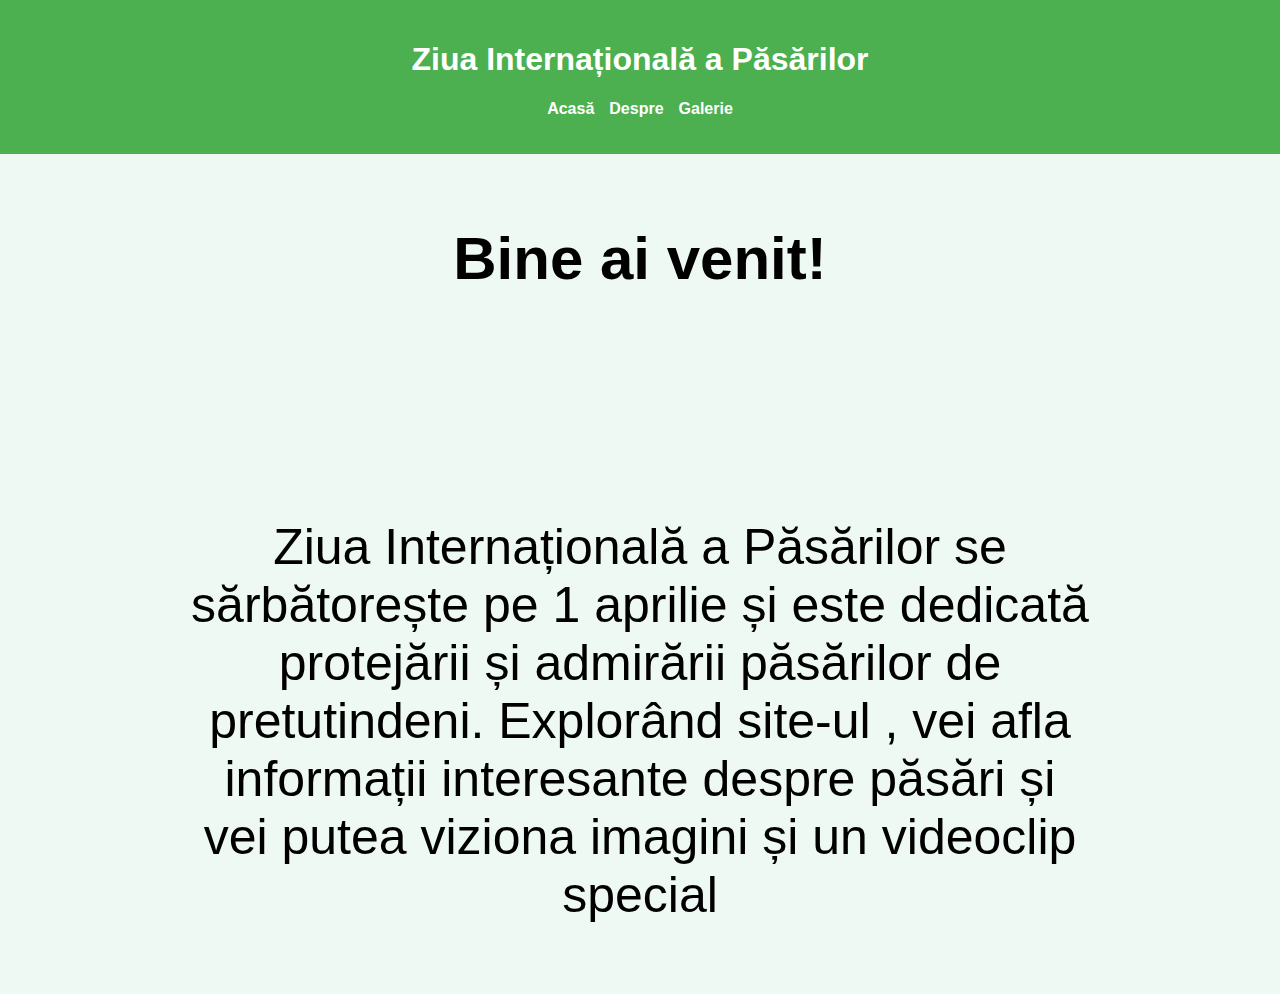
<file: index.html>
<!DOCTYPE html>
<html lang="ro">
<head>
  <meta charset="UTF-8">
  <title>Ziua Internațională a Păsărilor</title>
  <link rel="stylesheet" href="css/style.css">
  <link rel="icon" href="images/bird.png">
</head>
<body>
  <header>
    <h1>Ziua Internațională a Păsărilor</h1>
    <nav>
      <ul>
        <li><a href="index.html">Acasă</a></li>
        <li><a href="despre.html">Despre</a></li>
        <li><a href="galerie.html">Galerie</a></li>
      </ul>
    </nav>
  </header>

  <main>
    <h2>Bine ai venit!</h2>
    <p>Ziua Internațională a Păsărilor se sărbătorește pe 1 aprilie și este dedicată protejării și admirării păsărilor de pretutindeni.
      Explorând site-ul , vei afla informații interesante despre păsări și vei putea viziona imagini și un videoclip special
    </p>
  </main>

</body>
</html>
</file>
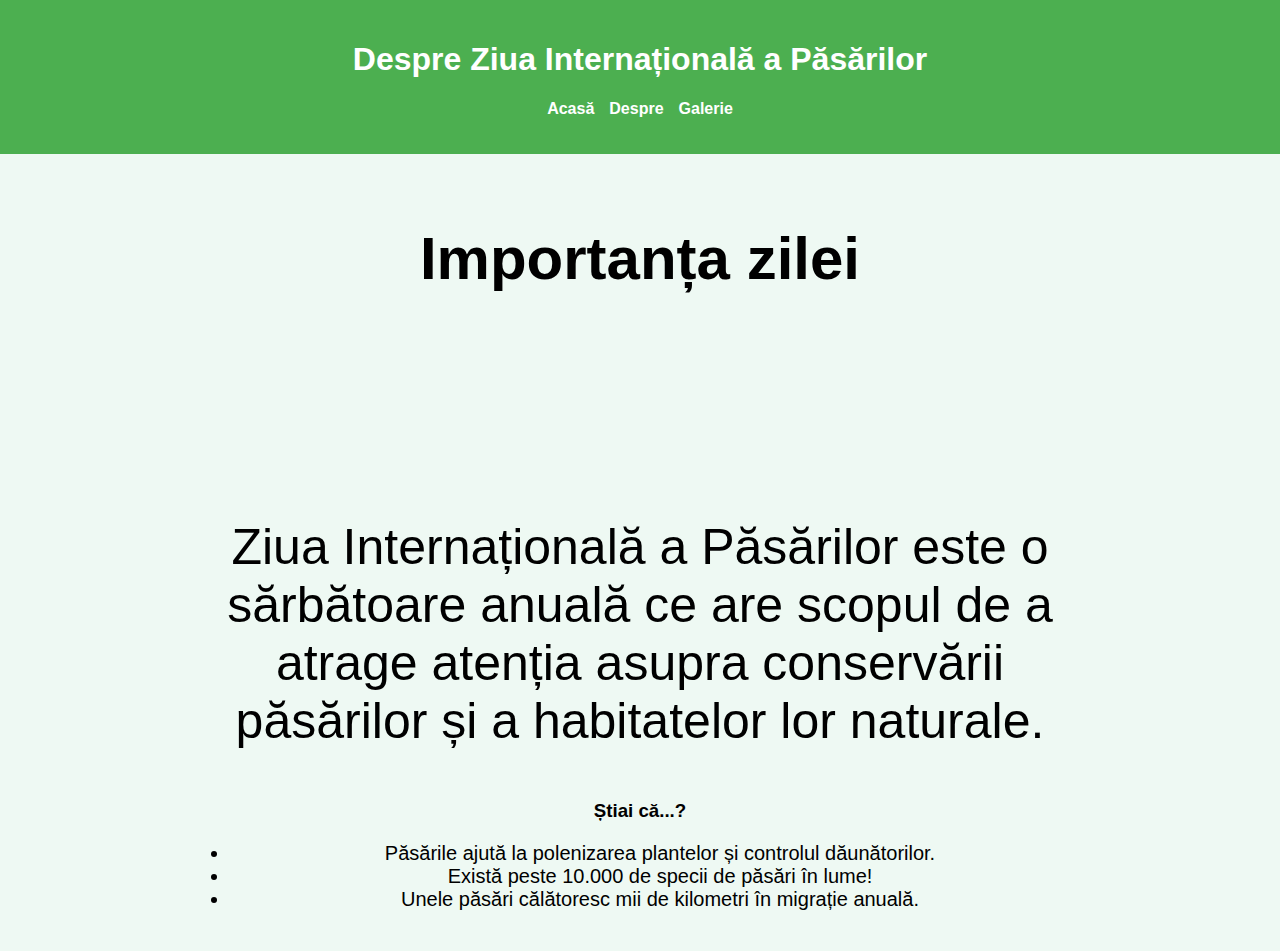
<file: despre.html>
<!DOCTYPE html>
<html lang="ro">
<head>
  <meta charset="UTF-8">
  <title>Despre Ziua Păsărilor</title>
  <link rel="stylesheet" href="css/style.css">
   <link rel="icon" href="images/bird.png">
</head>
<body>
  <header>
    <h1>Despre Ziua Internațională a Păsărilor</h1>
    <nav>
      <ul>
        <li><a href="index.html">Acasă</a></li>
        <li><a href="despre.html">Despre</a></li>
        <li><a href="galerie.html">Galerie</a></li>
      </ul>
    </nav>
  </header>

  <main>
    <h2>Importanța zilei</h2>
    <p>Ziua Internațională a Păsărilor este o sărbătoare anuală ce are scopul de a atrage atenția asupra conservării păsărilor și a habitatelor lor naturale.</p>

    <h3>Știai că...?</h3>
    <ul class="hz">
      <li>Păsările ajută la polenizarea plantelor și controlul dăunătorilor.</li>
      <li>Există peste 10.000 de specii de păsări în lume!</li>
      <li>Unele păsări călătoresc mii de kilometri în migrație anuală.</li>
    </ul>
  </main>

  
</body>
</html>
</file>
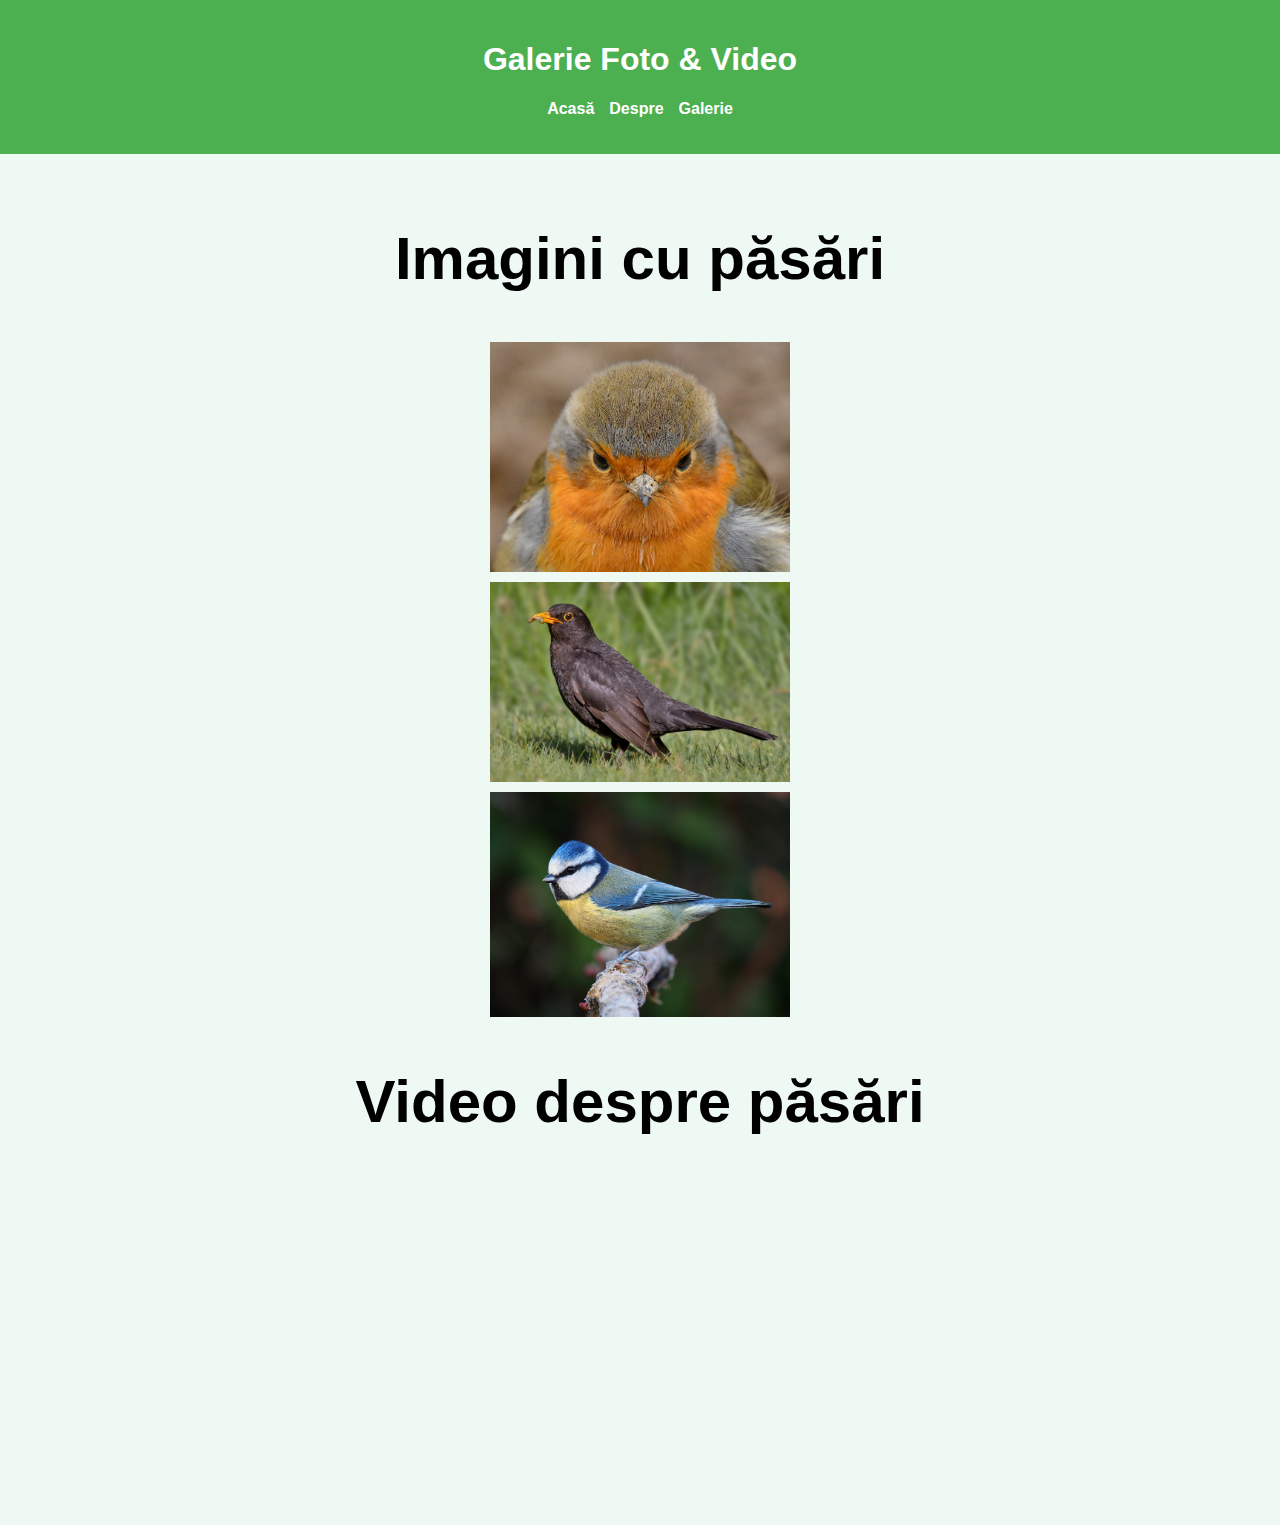
<file: galerie.html>
<!DOCTYPE html>
<html lang="ro">

<head>
  <meta charset="UTF-8">
  <title>Galerie Foto & Video</title>
  <link rel="stylesheet" href="css/style.css">
   <link rel="icon" href="images/bird.png">
</head>

<body>
  <header>
    <h1>Galerie Foto & Video</h1>
    <nav>
      <ul>
        <li><a href="index.html">Acasă</a></li>
        <li><a href="despre.html">Despre</a></li>
        <li><a href="galerie.html">Galerie</a></li>
      </ul>
    </nav>
  </header>

  <main>
    <h2>Imagini cu păsări</h2>
    <img src="images/macelandru.jpg" width="300">
    <img src="images/mierla.jpg" width="300">
    <img src="images/albastru.jpg" width="300">

    <h2>Video despre păsări</h2>
    <iframe width="560" height="315" src="https://www.youtube.com/embed/dP5cRpznqPA?si=YCDJCTKuKEOsgnje"
      title="YouTube video player" frameborder="0"
      allow="accelerometer; autoplay; clipboard-write; encrypted-media; gyroscope; picture-in-picture; web-share"
      referrerpolicy="strict-origin-when-cross-origin" allowfullscreen></iframe>
  </main>

</body>

</html>
</file>
<file: css/style.css>
body {
  font-family: Arial, sans-serif;
  background-color: #eef9f3;
  margin: 0;
  padding: 0;
}

header {
  background-color: #4CAF50;
  color: white;
  padding: 20px;
}

nav ul {
  list-style: none;
  padding: 0;
  display: flex;
  justify-content: center;
  gap: 15px;
}
h1{
  text-align: center;
}

nav a {
  color: white;
  text-decoration: none;
  font-weight: bold;
}

main {
  padding: 20px;
  text-align: center;
}
p{
  text-align: center;
  margin-top:25%;
  font-size: 50px;
}
h2{

  font-size: 60px;
}

footer {
  background-color: #4CAF50;
  color: white;
  text-align: center;
  padding: 10px;
  position: relative;
  bottom: 0;
  width: 100%;
}

img {
  max-width: 100%; 
  height: auto;
  display: block;
  margin: 10px auto;
}

.hz{
  font-size: 20px;
}

a:hover {
  text-decoration: underline;
}

@media (max-width: 600px) {
  header {
    padding: 10px;
  }

  nav ul {
    flex-direction: column;
    align-items: flex-start;
  }

  main {
    padding: 15px;
  }

  img {
    max-width: 100%;
    height: auto;
  }

  iframe {
    width: 100%;
    height: auto;
  }

  footer {
    font-size: 14px;
    padding: 15px;
  }
}

@media (min-width: 601px) {
  main {
    max-width: 900px;
    margin: 0 auto;
  }
}
</file>
